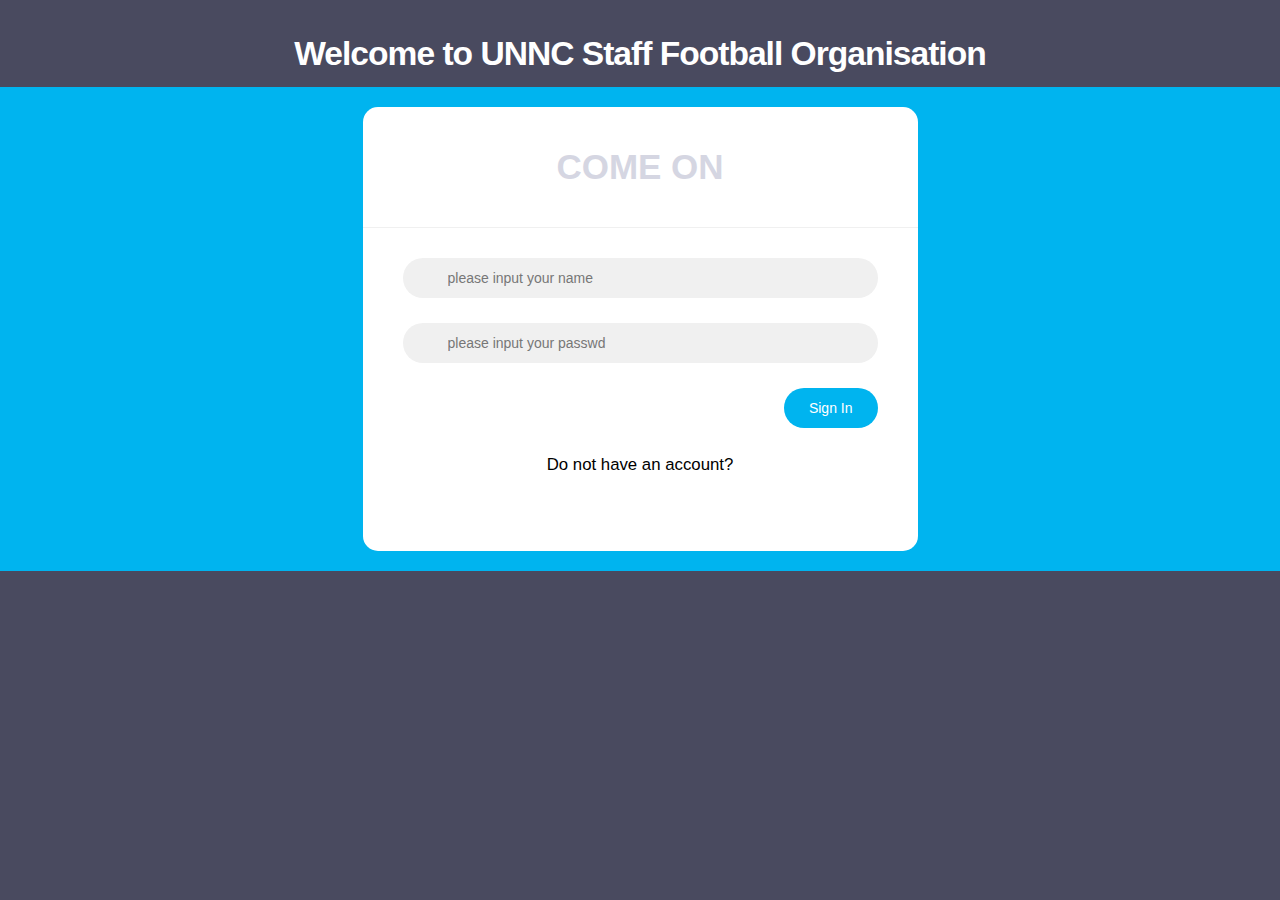
<file: index.html>
<!DOCTYPE html>
<html lang="zh">
    <head>
        <meta charset="UTF-8">
        <meta http-equiv="X-UA-Compatible" content="IE=edge,chrome=1"> 
        <meta name="viewport" content="width=device-width, initial-scale=1.0">
        <title>MMX</title>
        <link rel="stylesheet" href="css/bootstrap.min.css">
        <link rel="stylesheet" href="css/mystyle.css">
        <link rel="stylesheet" href="css/login.css">
        <script src="js/jquery-2.1.1.min.js"></script>
        <script src="js/index.js"></script>
    </head>
    <body>
        <div class="htmleaf-container">
            <header class="htmleaf-header">
                <h1>Welcome to UNNC Staff Football Organisation</h1>
            </header>
            <div class="form-bg" style="padding: 20px 0;">
                <div class="container">
                    <div class="row">
                        <div class="col-md-offset-3 col-md-6">
                            <form class="form-horizontal" action="/service/login.php" method="post" onsubmit="return check()">
                                <span class="heading">COME ON</span>
                                <div class="form-group">
                                    <input class="form-control" id="name" name="uname" placeholder="please input your name">
                                </div>
                                <div class="form-group">
                                    <input class="form-control" id="pwd" type="password" name="upwd" placeholder="please input your passwd">
                                </div>
                                <div class="form-group">
                                    <button class="btn btn-default">Sign In</button>
                                </div>
                                <div>
                                    <p style="color: black">Do not have an account? </p>
                                    <a href="register.html"><span>Register NOW</span></a>
                                </div>
                            </form>

                        </div>
                    </div>
                </div>
            </div>
        </div>
    </body>
</html>
</file>
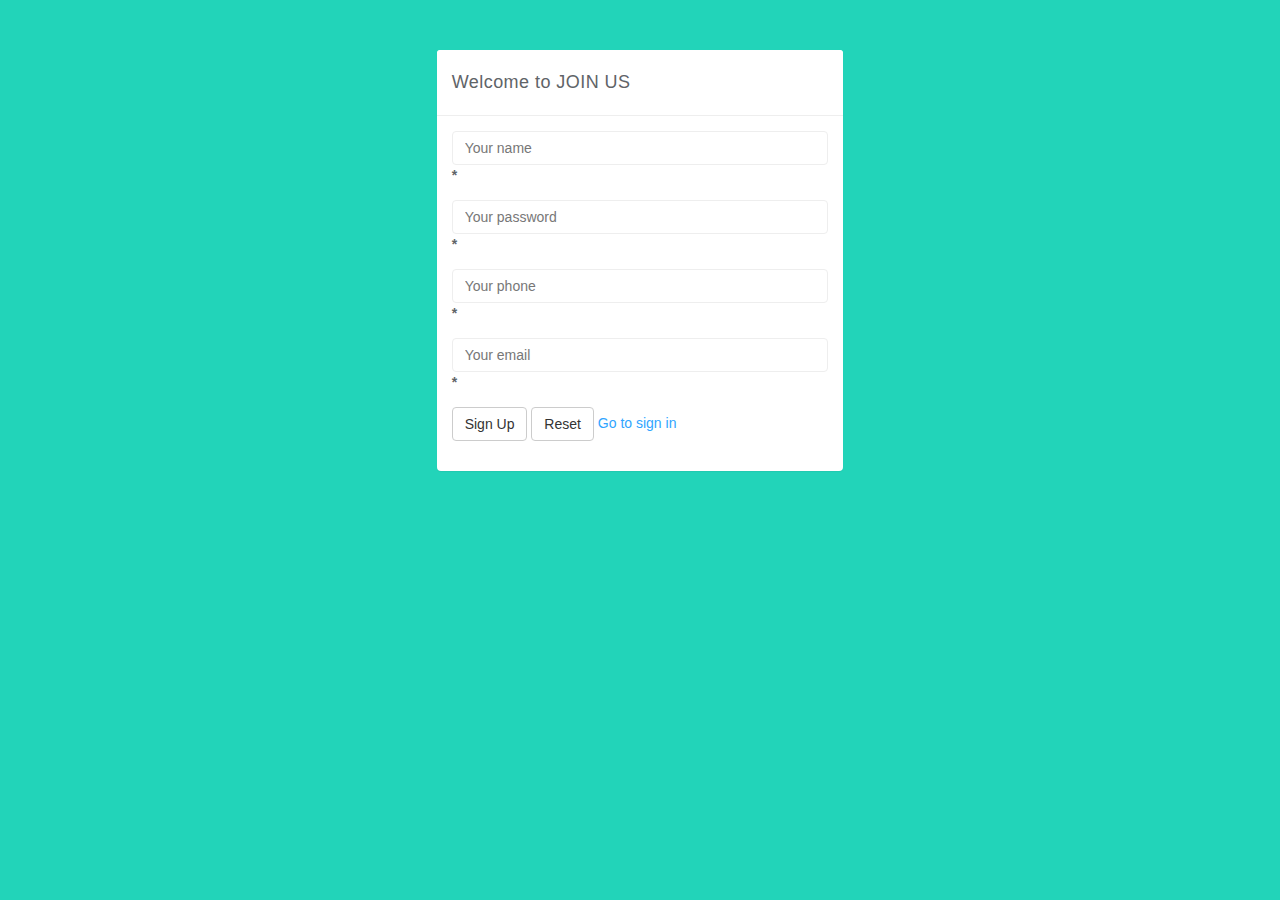
<file: register.html>
<!DOCTYPE html>
<html>
    <head>
        <meta charset="utf-8">
        <meta name="viewport" content="width=device-width, initial-scale=1">
        <title>Forms</title>
        <link href="css/bootstrap.min.css" rel="stylesheet">
        <link href="css/register.css" rel="stylesheet">
        <script src="js/jquery-2.1.1.min.js"></script>
        <script src="js/bootstrap.min.js"></script>
        <script src="js/register.js"></script>
    </head>

    <body>
        <div class="row">
            <div class="col-xs-10 col-xs-offset-1 col-sm-8 col-sm-offset-2 col-md-4 col-md-offset-4">
                <div class="login-panel panel panel-default">
                    <div class="panel-heading">Welcome to JOIN US</div>
                    <div class="panel-body">
                        <form role="form" class="form" action="service/register.php" method="post">
                            <div class="form-group">
                                <input class="form-control required" id="username" placeholder="Your name" name="uname">
                            </div>
                            <div class="form-group">
                                <input class="form-control required" id="password" placeholder="Your password" name="upwd" type="password">
                            </div>
                            <div class="form-group">
                                <input class="form-control required" id="phone" placeholder="Your phone" name="uphone">
                            </div>
                            <div class="form-group">
                                <input class="form-control required" id="email" placeholder="Your email" name="uemail" type="email">
                            </div>
                            <div class="form-group">
                                <button class="btn btn-default" id="submit" type="submit">Sign Up</button>
                                <button class="btn btn-default" id="reset" type="reset">Reset</button>
                                <a href="index.html"><span>Go to sign in</span></a>
                            </div>
                        </form>
                    </div>
                </div>
            </div>
        </div>
    </body>
</html>
</file>
<file: css/mystyle.css>
@font-face {
	font-family: 'icomoon';
	src:url('../fonts/icomoon.eot?rretjt');
	src:url('../fonts/icomoon.eot?#iefixrretjt') format('embedded-opentype'),
		url('../fonts/icomoon.woff?rretjt') format('woff'),
		url('../fonts/icomoon.ttf?rretjt') format('truetype'),
		url('../fonts/icomoon.svg?rretjt#icomoon') format('svg');
	font-weight: normal;
	font-style: normal;
}

[class^="icon-"], [class*=" icon-"] {
	font-family: 'icomoon';
	speak: none;
	font-style: normal;
	font-weight: normal;
	font-variant: normal;
	text-transform: none;
	line-height: 1;

	/* Better Font Rendering =========== */
	-webkit-font-smoothing: antialiased;
	-moz-osx-font-smoothing: grayscale;
}

body, html { font-size: 100%; 	padding: 0; margin: 0;}

/* Reset */
*,
*:after,
*:before {
	-webkit-box-sizing: border-box;
	-moz-box-sizing: border-box;
	box-sizing: border-box;
}

/* Clearfix hack by Nicolas Gallagher: http://nicolasgallagher.com/micro-clearfix-hack/ */
.clearfix:before,
.clearfix:after {
	content: " ";
	display: table;
}

.clearfix:after {
	clear: both;
}

body{
	background: #494A5F;
	color: #D5D6E2;
	font-weight: 500;
	font-size: 1.05em;
	font-family: "Microsoft YaHei","宋体","Segoe UI", "Lucida Grande", Helvetica, Arial,sans-serif, FreeSans, Arimo;
}
a{ color: rgba(255, 255, 255, 0.6);outline: none;text-decoration: none;-webkit-transition: 0.2s;transition: 0.2s;}
a:hover,a:focus{color:#74777b;text-decoration: none;}
.htmleaf-container{
	margin: 0 auto;
}

.bgcolor-1 { background: #f0efee; }
.bgcolor-2 { background: #f9f9f9; }
.bgcolor-3 { background: #e8e8e8; }/*light grey*/
.bgcolor-4 { background: #2f3238; color: #fff; }/*Dark grey*/
.bgcolor-5 { background: #df6659; color: #521e18; }/*pink1*/
.bgcolor-6 { background: #2fa8ec; }/*sky blue*/
.bgcolor-7 { background: #d0d6d6; }/*White tea*/
.bgcolor-8 { background: #3d4444; color: #fff; }/*Dark grey2*/
.bgcolor-9 { background: #ef3f52; color: #fff;}/*pink2*/
.bgcolor-10{ background: #64448f; color: #fff;}/*Violet*/
.bgcolor-11{ background: #3755ad; color: #fff;}/*dark blue*/
.bgcolor-12{ background: #3498DB; color: #fff;}/*light blue*/
.bgcolor-20{ background: #494A5F;color: #D5D6E2;}
/* Header */
.htmleaf-header{
	padding: 1em 190px 1em;
	letter-spacing: -1px;
	text-align: center;
}
.htmleaf-header h1 {
	color: #fff;
	font-weight: 600;
	font-size: 2em;
	line-height: 1;
	margin-bottom: 0;
	font-family: "Microsoft YaHei","宋体","Segoe UI", "Lucida Grande", Helvetica, Arial,sans-serif, FreeSans, Arimo;
}
.htmleaf-header h1 span {
	font-family: "Microsoft YaHei","宋体","Segoe UI", "Lucida Grande", Helvetica, Arial,sans-serif, FreeSans, Arimo;
	display: block;
	font-size: 60%;
	font-weight: 400;
	padding: 0.8em 0 0.5em 0;
	color: #fff;
}
/*nav*/
.htmleaf-demo a{color: #fff;text-decoration: none;}
.htmleaf-demo{width: 100%;padding-bottom: 1.2em;}
.htmleaf-demo a{display: inline-block;margin: 0.5em;padding: 0.6em 1em;border: 3px solid #fff;font-weight: 700;}
.htmleaf-demo a:hover{opacity: 0.6;}
.htmleaf-demo a.current{background:#1d7db1;color: #fff; }
/* Top Navigation Style */
.htmleaf-links {
	position: relative;
	display: inline-block;
	white-space: nowrap;
	font-size: 1.5em;
	text-align: center;
}

.htmleaf-links::after {
	position: absolute;
	top: 0;
	left: 50%;
	margin-left: -1px;
	width: 2px;
	height: 100%;
	background: #dbdbdb;
	content: '';
	-webkit-transform: rotate3d(0,0,1,22.5deg);
	transform: rotate3d(0,0,1,22.5deg);
}

.htmleaf-icon {
	display: inline-block;
	margin: 0.5em;
	padding: 0em 0;
	width: 1.5em;
	text-decoration: none;
}

.htmleaf-icon span {
	display: none;
}

.htmleaf-icon:before {
	margin: 0 5px;
	text-transform: none;
	font-weight: normal;
	font-style: normal;
	font-variant: normal;
	font-family: 'icomoon';
	line-height: 1;
	speak: none;
	-webkit-font-smoothing: antialiased;
}
/* footer */
.htmleaf-footer{width: 100%;padding-top: 10px;}
.htmleaf-small{font-size: 0.8em;}
.center{text-align: center;}
/****/
.related {
	color: #fff;
	background: transparent;
	text-align: center;
	font-size: 1.25em;
	padding: 0.5em 0;
	overflow: hidden;
}

.related > a {
	vertical-align: top;
	width: calc(100% - 20px);
	max-width: 340px;
	display: inline-block;
	text-align: center;
	margin: 20px 10px;
	padding: 25px;
	font-family: "Microsoft YaHei","宋体","Segoe UI", "Lucida Grande", Helvetica, Arial,sans-serif, FreeSans, Arimo;
}
.related a {
	display: inline-block;
	text-align: left;
	margin: 20px auto;
	padding: 10px 20px;
	opacity: 0.8;
	-webkit-transition: opacity 0.3s;
	transition: opacity 0.3s;
	-webkit-backface-visibility: hidden;
}

.related a:hover,
.related a:active {
	opacity: 1;
}

.related a img {
	max-width: 100%;
	opacity: 0.8;
	border-radius: 4px;
}
.related a:hover img,
.related a:active img {
	opacity: 1;
}
.related h3{font-family: "Microsoft YaHei", sans-serif;font-size: 1.2em}
.related a h3 {
	font-size: 0.85em;
	font-weight: 300;
	margin-top: 0.15em;
	color: #fff;
}
/* icomoon */
.icon-htmleaf-home-outline:before {
	content: "\e5000";
}

.icon-htmleaf-arrow-forward-outline:before {
	content: "\e5001";
}

@media screen and (max-width: 1024px) {
	.htmleaf-header {
		padding: 2em 10% 2em;
	}
	.htmleaf-header h1 {
        font-size:1.4em;
    }
    .htmleaf-links{font-size: 1.4em}
}

@media screen and (max-width: 960px) {
	.htmleaf-header {
		padding: 2em 10% 2em;
	}
	.htmleaf-header h1 {
        font-size:1.2em;
    }
    .htmleaf-links{font-size: 1.2em}
    .related h3{font-size: 1em;}
	.related a h3 {
		font-size: 0.8em;
	}
}

@media screen and (max-width: 766px) {
	.htmleaf-header h1 {
        font-size:1.3em;
    }
    .htmleaf-links{font-size: 1.3em}
}

@media screen and (max-width: 640px) {
	.htmleaf-header {
		padding: 2em 10% 2em;
	}
	.htmleaf-header h1 {
        font-size:1em;
    }
    .htmleaf-links{font-size: 1em}
    .related h3{font-size: 0.8em;}
	.related a h3 {
		font-size: 0.6em;
	}
}
</file>
<file: css/login.css>
.form-bg{
    background: #00b4ef;
}
.form-horizontal{
    background: #fff;
    padding-bottom: 40px;
    border-radius: 15px;
    text-align: center;
}
.form-horizontal .heading{
    display: block;
    font-size: 35px;
    font-weight: 700;
    padding: 35px 0;
    border-bottom: 1px solid #f0f0f0;
    margin-bottom: 30px;
}
.form-horizontal .form-group{
    padding: 0 40px;
    margin: 0 0 25px 0;
    position: relative;
}
.form-horizontal .form-control{
    background: #f0f0f0;
    border: none;
    border-radius: 20px;
    box-shadow: none;
    padding: 0 20px 0 45px;
    height: 40px;
    transition: all 0.3s ease 0s;
}
.form-horizontal .form-control:focus{
    background: #e0e0e0;
    box-shadow: none;
    outline: 0 none;
}
.form-horizontal .form-group i{
    position: absolute;
    top: 12px;
    left: 60px;
    font-size: 17px;
    color: #c8c8c8;
    transition : all 0.5s ease 0s;
}
.form-horizontal .form-control:focus + i{
    color: #00b4ef;
}
.form-horizontal .fa-question-circle{
    display: inline-block;
    position: absolute;
    top: 12px;
    right: 60px;
    font-size: 20px;
    color: #808080;
    transition: all 0.5s ease 0s;
}
.form-horizontal .fa-question-circle:hover{
    color: #000;
}
.form-horizontal .main-checkbox{
    float: left;
    width: 20px;
    height: 20px;
    background: #11a3fc;
    border-radius: 50%;
    position: relative;
    margin: 5px 0 0 5px;
    border: 1px solid #11a3fc;
}
.form-horizontal .main-checkbox label{
    width: 20px;
    height: 20px;
    position: absolute;
    top: 0;
    left: 0;
    cursor: pointer;
}
.form-horizontal .main-checkbox label:after{
    content: "";
    width: 10px;
    height: 5px;
    position: absolute;
    top: 5px;
    left: 4px;
    border: 3px solid #fff;
    border-top: none;
    border-right: none;
    background: transparent;
    opacity: 0;
    -webkit-transform: rotate(-45deg);
    transform: rotate(-45deg);
}
.form-horizontal .main-checkbox input[type=checkbox]{
    visibility: hidden;
}
.form-horizontal .main-checkbox input[type=checkbox]:checked + label:after{
    opacity: 1;
}
.form-horizontal .text{
    float: left;
    margin-left: 7px;
    line-height: 20px;
    padding-top: 5px;
    text-transform: capitalize;
}
.form-horizontal .btn{
    float: right;
    font-size: 14px;
    color: #fff;
    background: #00b4ef;
    border-radius: 30px;
    padding: 10px 25px;
    border: none;
    text-transform: capitalize;
    transition: all 0.5s ease 0s;
}
</file>
<file: css/register.css>
.onError{
    color: red;
}
.onSuccess{
    color: green;
}
body {
    background: #22d4b9;
	padding-top: 50px;
	color: #5f6468;
}

a, a:hover, a:focus {
	color: #30a5ff;
}

.form-control {
	border: 1px solid #eee;
	box-shadow: none;
}

.form-control:focus {
	border: 1px solid #30a5ff;
	outline: 0;
	box-shadow: inset 0px 0px 0px 1px #30a5ff;
}


/*Panels*/

.panel {
	border: 0;
}

.panel-heading {
	font-size: 18px;
	font-weight: 300;
	letter-spacing: 0.025em;
	height: 66px;
	line-height: 45px;
}

.panel-default .panel-heading {
	background: #fff;
	border-bottom: 1px solid #eee;
	color: #5f6468;
}

.panel-body input[type=checkbox]:checked + label { 
	text-decoration: line-through;
	color: #777; 
}
</file>
